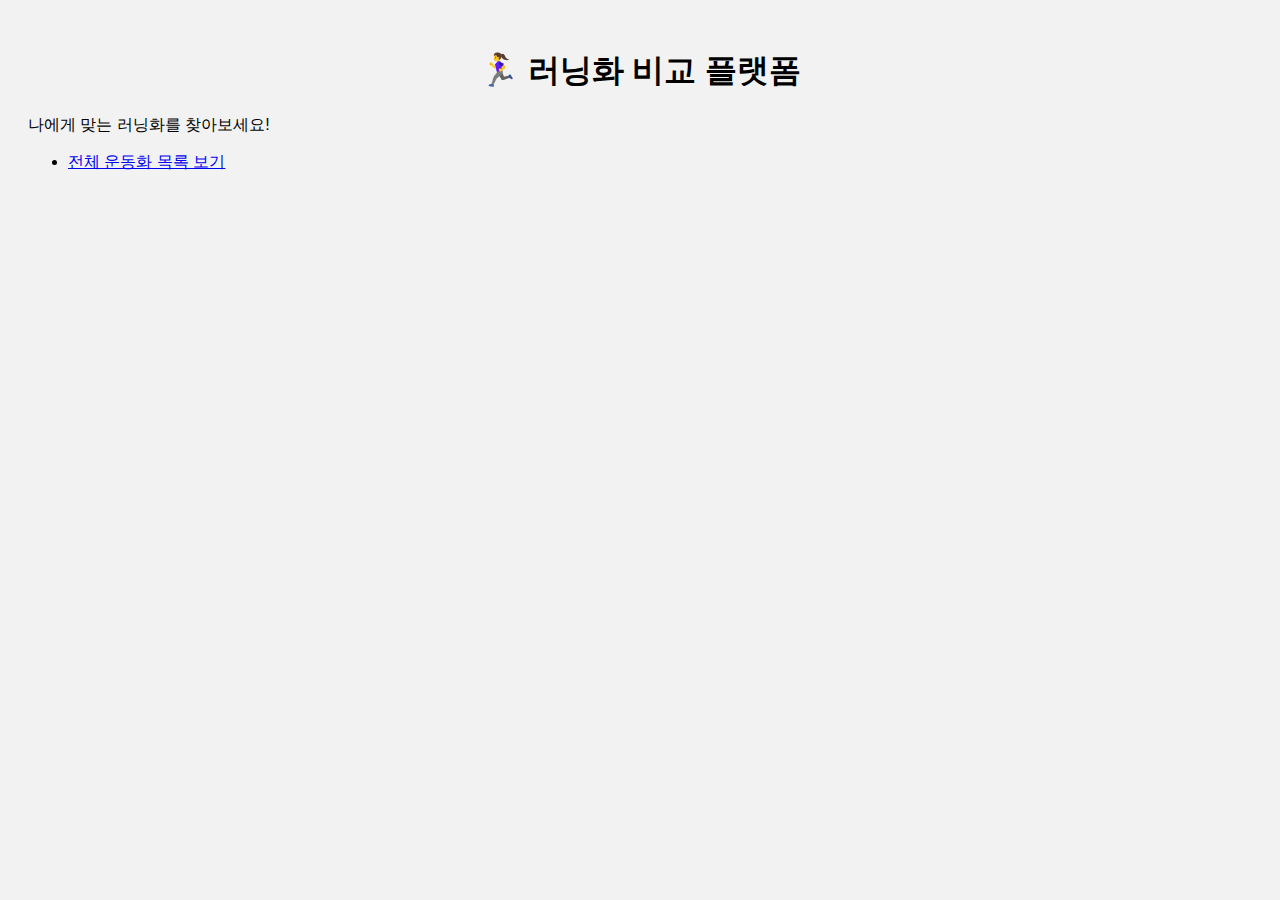
<file: index.html>
<!DOCTYPE html>
<html lang="ko">
<head>
  <meta charset="UTF-8" />
  <title>러닝화 비교 플랫폼</title>
  <link rel="stylesheet" href="css/style.css" />
</head>
<body>
  <h1>🏃‍♀️ 러닝화 비교 플랫폼</h1>
  <p>나에게 맞는 러닝화를 찾아보세요!</p>
  <ul>
    <li><a href="shoes.html">전체 운동화 목록 보기</a></li>
  </ul>
</body>
</html>
</file>
<file: css/style.css>
body {
  font-family: 'Segoe UI', sans-serif;
  padding: 20px;
  background: #f2f2f2;
}
h1 {
  text-align: center;
}
.card-grid {
  display: grid;
  grid-template-columns: repeat(auto-fill, minmax(250px, 1fr));
  gap: 20px;
  margin-top: 30px;
}
.shoe-card {
  background: white;
  padding: 15px;
  border-radius: 12px;
  box-shadow: 0 2px 6px rgba(0,0,0,0.1);
  text-align: center;
}
.shoe-card img {
  width: 100%;
  height: auto;
  border-radius: 8px;
}
</file>
